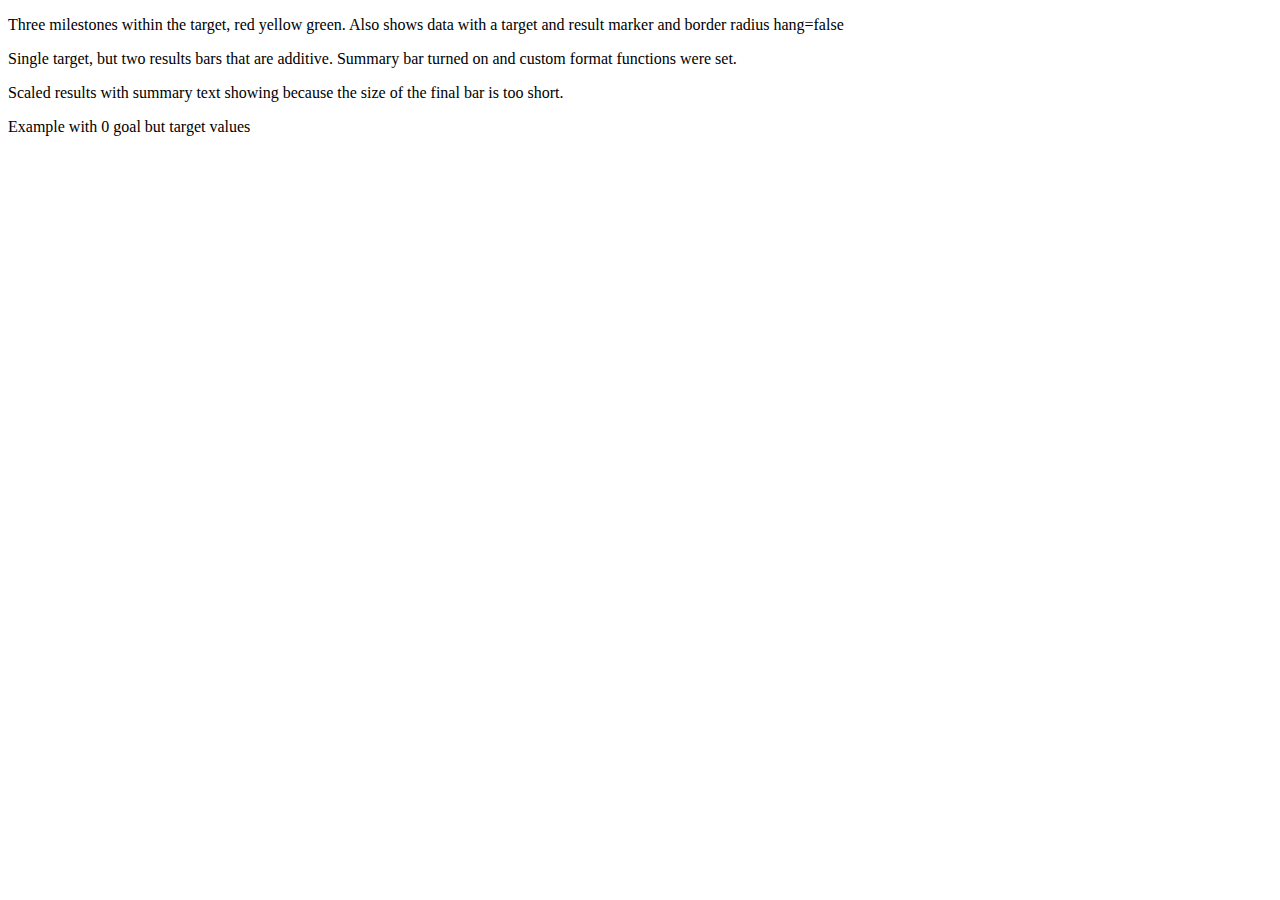
<file: pacing_chart/demos/index.html>
<!DOCTYPE html>
<html lang="en">
<head>
    <meta charset="UTF-8">
    <title></title>
    <link rel="stylesheet" type="text/css" href="pacingchart-starter.css">
    <script src="https://d3js.org/d3.v6.min.js"></script>
</head>
<body>
<p>Three milestones within the target, red yellow green. Also shows data with a target and result marker and border radius hang=false</p>
<div class="chart-wrapper" id="chart-pacing-1"></div>
<p>Single target, but two results bars that are additive. Summary bar turned on and custom format functions were set.</p>
<div class="chart-wrapper" id="chart-pacing-2"></div>
<p>Scaled results with summary text showing because the size of the final bar is too short.</p>
<div class="chart-wrapper" id="chart-pacing-3"></div>
<p>Example with 0 goal but target values</p>
<div class="chart-wrapper" id="chart-pacing-4"></div>

<script src="../pacingchart.js" type="text/javascript"></script>
<script type="text/javascript">
    let settings_1 = {
            selector: '#chart-pacing-1',
            targetsCols: [['RED_THRESHOLD','Red'],['YELLOW_THRESHOLD','Yellow'],'TARGET'], // Either a list of strings that is the name of the column or a list of arrays that is [name of col, friendly name of column]
            targetsMarkersCols: ['PREV_PROJECTED_AMOUNT'],
            resultsCols: ['AMOUNT', ['PROJECTED_AMOUNT','Projected']],
            resultMarkersCols: ['PREV_AMOUNT'],
            titleCols: ['TYPE','YEAR'], // First one is main, second one is subtitle, any others are ignored
            summarizeTargets: true,
            barRadiusTargets: {t:{l:4,i:0,r:4},b:{l:0,i:0,r:0},hang:false}
        }
    d3.csv('data-sample1.csv', function(data) {
        data.TARGET = +data.TARGET; // Numerical data should be converted to numbers. This is easily achieved by prepending "+"
        data.YELLOW_THRESHOLD = +data.YELLOW_THRESHOLD;
        data.RED_THRESHOLD = +data.RED_THRESHOLD;
        data.AMOUNT = +data.AMOUNT;
        data.PROJECTED_AMOUNT = +data.PROJECTED_AMOUNT;
        data.PREV_AMOUNT = +data.PREV_AMOUNT;
        data.PREV_PROJECTED_AMOUNT = +data.PREV_PROJECTED_AMOUNT;
        return data;
    }).then( function(data) {return makePacingChart(settings_1).set({data:data}); }
    ).then( function(chart) {chart.render()});


    function noDecimalFormat(n) {
        return d3.format(",.0f")(n);
    }
    function noDecimalFormatPercent(n) {
        return d3.format(",.0%")(n);
    }
    let settings_2 = {
            selector: '#chart-pacing-2',
            targetsCols: ['TARGET'],
            resultsCols: ['BLUE_AMOUNT','RED_AMOUNT'],
            titleCols: ['TYPE','YEAR'],
            cumulativeResults: false,
            summarizeResults: true,
        }
    d3.csv('data-sample2.csv', function(data) {
        data.TARGET = +data.TARGET;
        data.BLUE_AMOUNT = +data.BLUE_AMOUNT;
        data.RED_AMOUNT = +data.RED_AMOUNT;
        return data;
    }).then( function(data) {return makePacingChart(settings_2).set({data:data});}
    ).then(function(chart) {return chart.set({formatterValue: noDecimalFormat,formatterPercent :noDecimalFormatPercent})}
    ).then( function(chart) {console.log(chart); chart.render()});


    let settings_3 = {
            selector: '#chart-pacing-3',
            targetsCols: ['TARGET'], // Either a list of strings that is the name of the column or a list of arrays that is [name of col, friendly name of column]
            resultsCols: ['AMOUNT', ['PROJECTED_AMOUNT','Projected']],
            resultMarkersCols: [['PREV_AMOUNT','Previous Amount'],['PREV_PROJECTED_AMOUNT','Previous Projection']],
            titleCols: ['TYPE','YEAR'], // First one is main, second one is subtitle, any others are ignored
            linkCol: 'URL'
    }
    let chart = d3.csv('data-sample3.csv', function(data) {
        data.TARGET = +data.TARGET; // Numerical data should be converted to numbers. This is easily achieved by prepending "+"
        data.AMOUNT = +data.AMOUNT;
        data.PROJECTED_AMOUNT = +data.PROJECTED_AMOUNT;
        data.PREV_AMOUNT = +data.PREV_AMOUNT;
        data.PREV_PROJECTED_AMOUNT = +data.PREV_PROJECTED_AMOUNT;
        return data;
    }).then( function(data) {return makePacingChart(settings_3).set({data:data}); }
    ).then( function(chart) {chart.render(); return chart});


</script>
</body>
</html>
</file>
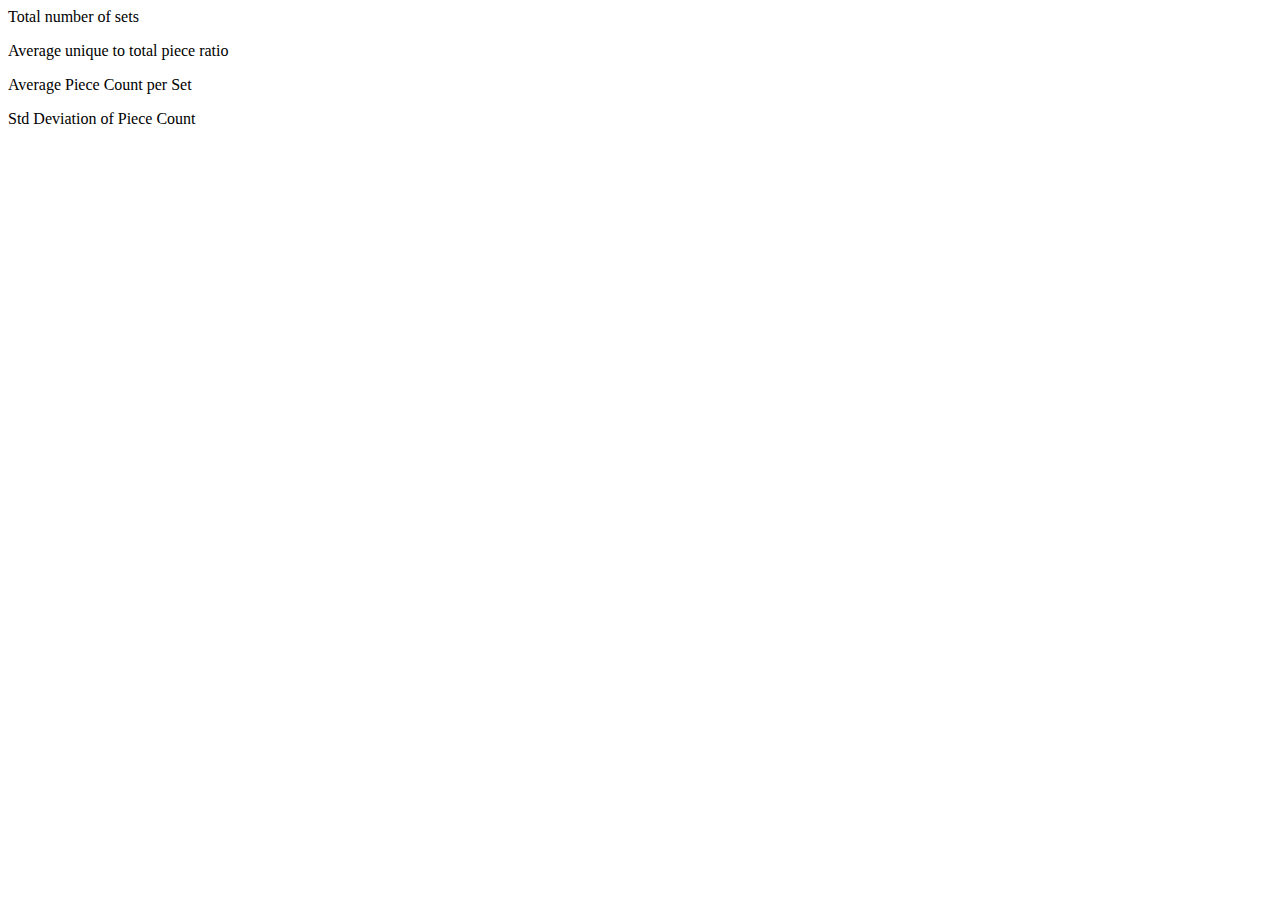
<file: multiline_chart/Other/D3Multiline-forjsfiddle.html>
<html>
<head>
<style>

.chart-wrapper {
    max-width: 650px;
    min-width: 304px;
    margin: 8px auto;
    background-color: #FAF7F7;
}

.chart-wrapper .inner-wrapper {
    position: relative;
    padding-bottom: 50%;
    width: 100%;
}

.chart-wrapper .outer-box {
    position: absolute;
    top: 0; bottom: 0; left: 0; right: 0;
}

.chart-wrapper .inner-box {
    width: 100%;
    height: 100%;
}

.chart-wrapper text {
  font-family: sans-serif;
  font-size: 11px;
}

.chart-wrapper p {
    font-size: 16px;
    margin-top:5px;
    margin-bottom: 40px;
}

.chart-wrapper .axis path,
.chart-wrapper .axis line {
    fill: none;
    stroke: #1F1F2E;
    stroke-opacity: 0.7;
    shape-rendering: crispEdges;

}
.chart-wrapper .axis path {
  stroke-width: 2px;
}

.chart-wrapper .line {
  fill: none;
  stroke: steelblue;
  stroke-width: 5px;
}

.chart-wrapper .legend  {
    min-width: 200px;
    display: flex;
    justify-content: flex-start;
    flex-wrap: wrap;
    font-size: 16px;
    padding: 10px 40px;
}
.chart-wrapper .legend > div {
    margin: 0px 25px 10px 0px;
    flex-grow: 0;
}
.chart-wrapper .legend p {
    display:inline;
    font-size: 0.8em;
    font-family: sans-serif;
    font-weight: 600;
}
.chart-wrapper .legend .series-marker {
    height: 1em;
    width: 1em;
    border-radius: 35%;
    background-color: crimson;
    display: inline-block;
    margin-right: 4px;
    margin-bottom: -0.16rem;
}

.chart-wrapper .overlay {
  fill: none;
  pointer-events: all;
}

.chart-wrapper .focus circle {
  fill: crimson;
  stroke: crimson;
  stroke-width: 2px;
  fill-opacity: 15%;
}
.chart-wrapper .focus.line {
    stroke: steelblue;
    stroke-dasharray: 2,5;
    stroke-width: 2;
    opacity: 0.5;
}

@media (max-width:500px){
    .chart-wrapper .line {stroke-width: 3px;}
    .chart-wrapper .legend {font-size: 14px;}
}
</style>
<!--<script src="http://d3js.org/d3.v3.min.js" charset="utf-8"></script>-->
<script src="http://d3js.org/d3.v3.js" charset="utf-8"></script>
</head>
<body>

<div class="chart-wrapper" id="chart-line1"></div><p>Total number of sets</p>

<div class="chart-wrapper" id="chart-line2"></div><p>Average unique to total piece ratio</p>

<div class="chart-wrapper" id="chart-line3"></div><p>Average Piece Count per Set</p>

<div class="chart-wrapper" id="chart-line4"></div><p>Std Deviation of Piece Count</p>

<footer>
<script type="text/javascript">
    histogramData =
    [
{
"year":1980,
"variableA":58,
"avg_of_pieces":175.69,
"unique_to_total":0.34,
"pieces_std":195.04
},
{
"year":1981,
"variableA":39,
"avg_of_pieces":176.59,
"unique_to_total":0.42,
"pieces_std":178.06
},
{
"year":1982,
"variableA":32,
"avg_of_pieces":128.84,
"unique_to_total":0.49,
"pieces_std":141.34
},
{
"year":1983,
"variableA":37,
"avg_of_pieces":161.7,
"unique_to_total":0.44,
"pieces_std":146.42
},
{
"year":1984,
"variableA":47,
"avg_of_pieces":132.96,
"unique_to_total":0.48,
"pieces_std":136.47
},
{
"year":1985,
"variableA":83,
"avg_of_pieces":153.63,
"unique_to_total":0.46,
"pieces_std":164.7
},
{
"year":1986,
"variableA":76,
"avg_of_pieces":151.24,
"unique_to_total":0.43,
"pieces_std":139.38
},
{
"year":1987,
"variableA":80,
"avg_of_pieces":162.64,
"unique_to_total":0.44,
"pieces_std":165.15
},
{
"year":1988,
"variableA":52,
"avg_of_pieces":160.98,
"unique_to_total":0.49,
"pieces_std":200.38
},
{
"year":1989,
"variableA":67,
"avg_of_pieces":160.94,
"unique_to_total":0.48,
"pieces_std":179.9
},
{
"year":1990,
"variableA":73,
"avg_of_pieces":212.95,
"unique_to_total":0.46,
"pieces_std":217.24
},
{
"year":1991,
"variableA":79,
"avg_of_pieces":171.47,
"unique_to_total":0.47,
"pieces_std":191.78
},
{
"year":1992,
"variableA":69,
"avg_of_pieces":165.84,
"unique_to_total":0.47,
"pieces_std":185.26
},
{
"year":1993,
"variableA":80,
"avg_of_pieces":177.41,
"unique_to_total":0.49,
"pieces_std":194.95
},
{
"year":1994,
"variableA":82,
"avg_of_pieces":172.59,
"unique_to_total":0.52,
"pieces_std":238.62
},
{
"year":1995,
"variableA":93,
"avg_of_pieces":214.34,
"unique_to_total":0.42,
"pieces_std":212.14
},
{
"year":1996,
"variableA":117,
"avg_of_pieces":228.08,
"unique_to_total":0.46,
"pieces_std":283.81
},
{
"year":1997,
"variableA":138,
"avg_of_pieces":170.17,
"unique_to_total":0.5,
"pieces_std":188.77
},
{
"year":1998,
"variableA":206,
"avg_of_pieces":204.62,
"unique_to_total":0.47,
"pieces_std":233.01
},
{
"year":1999,
"variableA":185,
"avg_of_pieces":173.11,
"unique_to_total":0.5,
"pieces_std":213.55
},
{
"year":2000,
"variableA":164,
"avg_of_pieces":193.84,
"unique_to_total":0.48,
"pieces_std":368.76
},
{
"year":2001,
"variableA":156,
"avg_of_pieces":200.83,
"unique_to_total":0.47,
"pieces_std":315.7
},
{
"year":2002,
"variableA":183,
"avg_of_pieces":209.93,
"unique_to_total":0.47,
"pieces_std":309.17
},
{
"year":2003,
"variableA":213,
"avg_of_pieces":194.31,
"unique_to_total":0.47,
"pieces_std":237.46
},
{
"year":2004,
"variableA":190,
"avg_of_pieces":188.77,
"unique_to_total":0.46,
"pieces_std":241.72
},
{
"year":2005,
"variableA":222,
"avg_of_pieces":251.73,
"unique_to_total":0.46,
"pieces_std":399.79
},
{
"year":2006,
"variableA":188,
"avg_of_pieces":349.3,
"unique_to_total":0.4,
"pieces_std":385.46
},
{
"year":2007,
"variableA":186,
"avg_of_pieces":383.73,
"unique_to_total":0.41,
"pieces_std":562
},
{
"year":2008,
"variableA":223,
"avg_of_pieces":373.9,
"unique_to_total":0.41,
"pieces_std":567.95
},
{
"year":2009,
"variableA":212,
"avg_of_pieces":341.54,
"unique_to_total":0.43,
"pieces_std":423.6
},
{
"year":2010,
"variableA":207,
"avg_of_pieces":385.93,
"unique_to_total":0.43,
"pieces_std":483.08
},
{
"year":2011,
"variableA":236,
"avg_of_pieces":322.03,
"unique_to_total":0.46,
"pieces_std":429.87
},
{
"year":2012,
"variableA":287,
"avg_of_pieces":302.83,
"unique_to_total":0.48,
"pieces_std":386.72
},
{
"year":2013,
"variableA":303,
"avg_of_pieces":325.49,
"unique_to_total":0.48,
"pieces_std":425.49
},
{
"year":2014,
"variableA":355,
"avg_of_pieces":312.3,
"unique_to_total":0.48,
"pieces_std":427.54
},
{
"year":2015,
"variableA":190,
"avg_of_pieces":278.81,
"unique_to_total":0.47,
"pieces_std":391.04
}
]
    // d3.csv(d3.csv.parse()'http://localhost:8000/lego/setinfo201505.csv',
    //     function(error, histogramData) {
    //         histogramData.forEach(function(d) {
    //             d.year = +d.year;
    //             d.num_sets = +d.num_sets;
    //             d.unique_to_total = +d.unique_to_total;
    //             d.avg_piece_count = +d.avg_piece_count;
    //             d.piece_count_std = +d.piece_count_std;
    //         });

            var cys =   {
                        'Total Number': {column:'variableA'},
                        'Average Pieces':{column:'avg_of_pieces'}
                        }
            var chart1 = makeLineChart(histogramData, 'year', cys, {xAxis:'Years',yAxis:'Pieces'})
              .bind("#chart-line1")
              .render();

            var chart2 = makeLineChart(histogramData, 'year',{'Unique to Total':{column:'unique_to_total'}}, {xAxis:'Years', yAxis:'Unique to Total'});
            chart2.bind("#chart-line2");
            chart2.render();

            var cys = {'Average Pieces':{column:'avg_of_pieces'}};
            var chart3 = makeLineChart(histogramData, 'year', cys, {xAxis:'Years',yAxis:'Total'});
            chart3.bind("#chart-line3");
            chart3.yFormatter = chart3.formatAsNumber;
            chart3.render();

            var chart4 = makeLineChart(
                histogramData, 'year',
                {
                    'Piece StDev':{column:'pieces_std'},
                    'Average Pieces':{column:'avg_of_pieces'},
                    'Total Number':{column:'variableA'}
                },
                {xAxis:'Years',yAxis:'Total'});
            chart4.bind("#chart-line4");
            chart4.render();

        // });


    function makeLineChart(dataset, xName, yObjs, axisLables) {
        var obj = {};
        var color  = d3.scale.category10()
        obj.xAxisLable = axisLables.xAxis
        obj.yAxisLable = axisLables.yAxis
        /*
        yObjsects format:
        {y1:{column:'',name:'name',color:'color'},y2}
        */

        obj.histogramData = dataset;
        obj.margin = {top:15, right: 60, bottom: 30, left: 50};
        obj.width = 650 - obj.margin.left - obj.margin.right;
        obj.height = 480 - obj.margin.top - obj.margin.bottom;

        // So we can pass the x and y as strings when creating the function
        obj.xFunct = new Function('d', 'return d.'+xName);

      // For each yObjs argument, create a yFunction
        function getYFn(column) {
            return function (d) {
                return d[column];
            };
        };

        // Object instead of array
        obj.yFuncts =  []
        for (y in yObjs) {
            yObjs[y].name = y
            yObjs[y].yFunct = getYFn(yObjs[y].column); //Need this  list for the ymax function
            obj.yFuncts.push(yObjs[y].yFunct);
        };

      //Formatter functions for the axes
        obj.formatAsNumber = d3.format(".0f");
        obj.formatAsDecimal = d3.format(".2f");
        obj.formatAsCurrency = d3.format("$.2f");
        obj.formatAsFloat = function (d) {
            if(d % 1 != 0) {
                return d3.format(".2f")(d);
            } else {
                return d3.format(".0f")(d);
            };
        };

        obj.xFormatter = obj.formatAsNumber
        obj.yFormatter = obj.formatAsFloat

        obj.bisectYear = d3.bisector(obj.xFunct).left; //< Can be overridden in definition

        //Create scale functions
        obj.xScale = d3.scale.linear()
            .range([0, obj.width])
            .domain(d3.extent(obj.histogramData, obj.xFunct)); //< Can be overridden in definition

      // Get the max of every yFunct
        obj.max = function (fn) {return d3.max(obj.histogramData, fn)};
        obj.yScale = d3.scale.linear()
            .range([obj.height, 0])
            .domain([0, d3.max(obj.yFuncts.map(obj.max))]);

        obj.formatAsYear = d3.format("");

        //Create axis
        obj.xAxis = d3.svg.axis()
            .scale(obj.xScale)
            .orient("bottom")
            .tickFormat(obj.xFormatter); //< Can be overridden in definition

        obj.yAxis = d3.svg.axis()
            .scale(obj.yScale)
            .orient("left")
            .tickFormat(obj.yFormatter); //< Can be overridden in definition


        // Build line building functions
        function getYScaleFn(yObj) {
            return function (d) {
                return obj.yScale(yObjs[yObj].yFunct(d));
            };
        };
        for (yObj in yObjs) {
            yObjs[yObj].line = d3.svg.line()
                .interpolate("cardinal")
                .x(function (d) {return obj.xScale(obj.xFunct(d)); })
                .y(getYScaleFn(yObj));
        };

        obj.svg

        // Change chart size according to window size
        obj.update_svg_size = function () {
            obj.width = parseInt(obj.chartDiv.style("width"),10) - (obj.margin.left + obj.margin.right);

            obj.height = parseInt(obj.chartDiv.style("height"),10) - (obj.margin.top + obj.margin.bottom);

            /* Update the range of the scale with new width/height */
            obj.xScale.range([0, obj.width]);
            obj.yScale.range([obj.height, 0]);

            if (!obj.svg) {return false;}

            /* Else Update the axis with the new scale */
            obj.svg.select('.x.axis')
                .attr("transform", "translate(0," + obj.height + ")")
                .call(obj.xAxis);
            obj.svg.select('.x.axis .label')
                .attr("x", obj.width/2);

            obj.svg.select('.y.axis')
                .call(obj.yAxis);
            obj.svg.select('.y.axis .label')
                .attr("x", -obj.height/2);

            /* Force D3 to recalculate and update the line */
            for (y in yObjs) {
                yObjs[y].path.attr("d", yObjs[y].line);
            };

            d3.selectAll(".focus.line").attr("y2", obj.height);

            obj.chartDiv.select('svg')
                .attr("width", obj.width + (obj.margin.left + obj.margin.right))
                .attr("height", obj.height + (obj.margin.top + obj.margin.bottom));

            obj.svg.select(".overlay")
                .attr("width", obj.width)
                .attr("height", obj.height);
            return obj;
        };

        obj.bind = function (selector) {
            obj.mainDiv = d3.select(selector);
            // Add all the divs to make it centered and responsive
            obj.mainDiv
                .append("div")
                .attr("class", "inner-wrapper")
                .append("div")
                .attr("class", "outer-box")
                .append("div")
                .attr("class", "inner-box")
            chartSelector = selector+" .inner-box";
            obj.chartDiv = d3.select(chartSelector)
            d3.select(window).on('resize.'+chartSelector,obj.update_svg_size);
            obj.update_svg_size();
            return obj;
        };

        // Render the chart
        obj.render = function () {
            //Create SVG element
            obj.svg = obj.chartDiv
                .append("svg")
                .attr("class", "chart-area")
                .attr("width", obj.width + (obj.margin.left + obj.margin.right))
                .attr("height", obj.height + (obj.margin.top + obj.margin.bottom))
                .append("g")
                .attr("transform", "translate(" + obj.margin.left + "," + obj.margin.top + ")");

            // Draw Lines
            for (y in yObjs) {
                yObjs[y].path = obj.svg.append("path")
                    .datum(obj.histogramData)
                    .attr("class", "line")
                    .attr("d", yObjs[y].line)
                    .style("stroke", color(y))
                    .attr("data-series",y)
                    .on("mouseover", function() {focus.style("display", null);})
                    .on("mouseout", function() {focus.transition().delay(700).style("display", "none");})
                    .on("mousemove", mousemove);
            };

            // Draw Axis
            obj.svg.append("g")
                .attr("class", "x axis")
                .attr("transform", "translate(0," + obj.height + ")")
                .call(obj.xAxis)
                .append("text")
                    .attr("class", "label")
                    .attr("x", obj.width / 2)
                    .attr("y", 30)
                    .style("text-anchor", "middle")
                    .text(obj.xAxisLable);

            obj.svg.append("g")
                .attr("class", "y axis")
                .call(obj.yAxis)
                .append("text")
                    .attr("class", "label")
                    .attr("transform", "rotate(-90)")
                    .attr("y", -42)
                    .attr("x", -obj.height/2)
                    .attr("dy", ".71em")
                    .style("text-anchor", "middle")
                    .text(obj.yAxisLable);

            //Draw tooltips
            var focus = obj.svg.append("g")
                .attr("class", "focus")
                .style("display", "none");

            for (y in yObjs)  {
                yObjs[y].tooltip = focus.append("g")
                yObjs[y].tooltip.append("circle").attr("r", 5),
                yObjs[y].tooltip.append("text").attr("x", 9).attr("dy", ".35em")
            };
            // Year label
            focus.append("text")
                .attr("class", "focus year")
                .attr("x", 9)
                .attr("y", 7);
            // Focus line
            focus.append("line")
                .attr("class", "focus line")
                .attr("y1", 0)
                .attr("y2", obj.height);

            //Draw legend
            var legend = obj.mainDiv.append('div')
                .attr("class","legend")
            for (y in yObjs) {
                series = legend.append('div');
                series.append('div')
                    .attr("class", "series-marker")
                    .style("background-color",color(y));
                series.append('p')
                    .text(y);
                yObjs[y].legend = series;
            };


            // Overlay to capture hover
            obj.svg.append("rect")
                .attr("class", "overlay")
                .attr("width", obj.width)
                .attr("height", obj.height)
                .on("mouseover", function() { focus.style("display", null); })
                .on("mouseout", function() { focus.style("display", "none"); })
                .on("mousemove", mousemove);

            return obj;
            function mousemove() {
                var x0 = obj.xScale.invert(d3.mouse(this)[0]),
                    i = obj.bisectYear(dataset, x0, 1),
                    d0 = obj.histogramData[i - 1],
                    d1 = obj.histogramData[i];
                try {
                    var d = x0 - obj.xFunct(d0) > obj.xFunct(d1) - x0 ? d1 : d0;
                } catch (e)  { return;}
                minY = obj.height;
                for (y in yObjs) {
                    yObjs[y].tooltip.attr("transform", "translate(" + obj.xScale(obj.xFunct(d)) + "," + obj.yScale(yObjs[y].yFunct(d)) + ")");
                    yObjs[y].tooltip.select("text").text(obj.yFormatter(yObjs[y].yFunct(d)));
                    minY = Math.min(minY, obj.yScale(yObjs[y].yFunct(d)));
                };
                focus.select(".focus.line").attr("transform","translate("+obj.xScale(obj.xFunct(d))+")").attr("y1",minY);
                focus.select(".focus.year").text("Year: "+obj.xFormatter(obj.xFunct(d)));
            };

        };
    return obj;
    };

</script>
</footer>
</body>
</html>
</file>
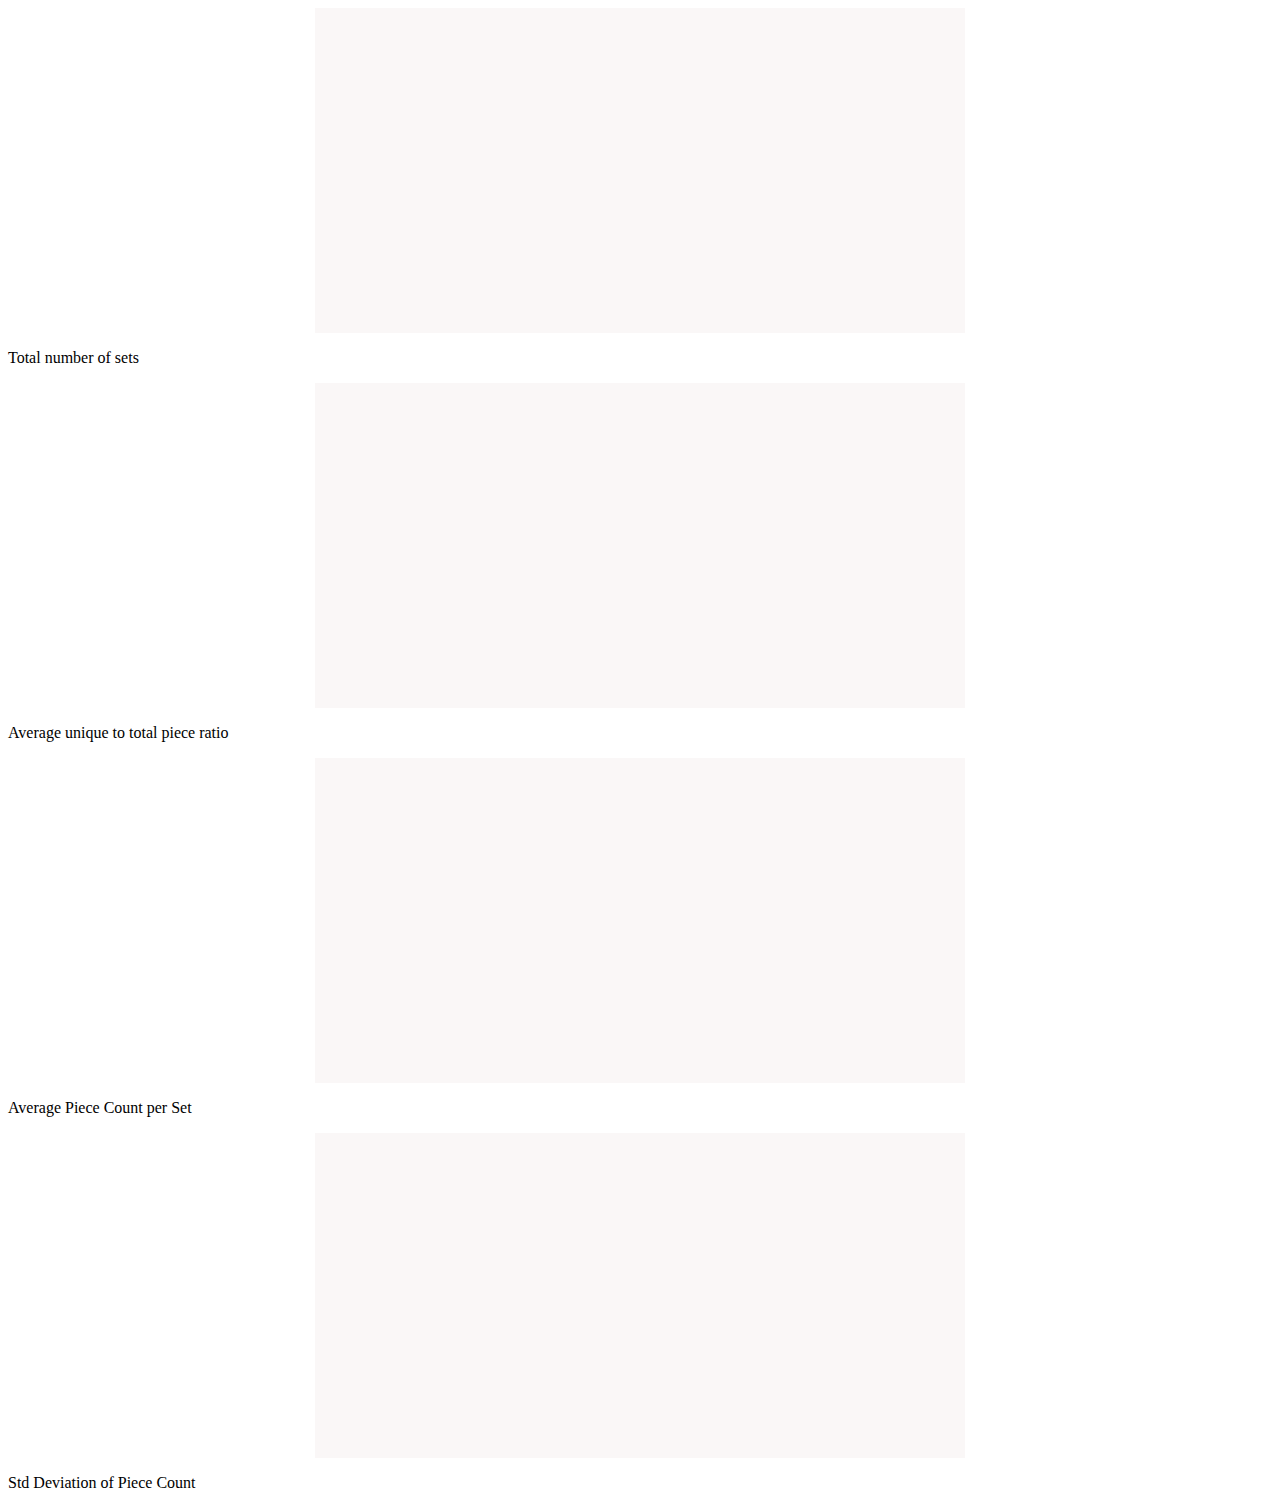
<file: multiline_chart/Other/D3Multiline-individual-hovers-20150912.html>
<html>
<head>
<style>

.axis path,
.axis line {
    fill: none;
    stroke: #1F1F2E;
    stroke-opacity: 0.7;
    shape-rendering: crispEdges;

}
.axis path {
  stroke-width: 2px;
}

.axis text, .focus text {
  font-family: sans-serif;
  font-size: 11px;
}

.line {
  fill: none;
  stroke: steelblue;
  stroke-width: 5px;
}

.overlay {
  fill: none;
  pointer-events: all;
}

.focus circle {
  fill: crimson;
  stroke: crimson;
  stroke-width: 2px;
  fill-opacity: 15%;
}

.outter-wrapper {
    max-width: 650px;
    min-width: 304px;
    margin: 8px auto;
    background-color: #FAF7F7;/*#f9f4ee;*/
}
.outter-wrapper p {
    font-size: 16px;
    margin-top:5px;
    margin-bottom: 40px;
}
.inner-wrapper {
    position: relative;
    padding-bottom: 50%; /*This determines the ratio of the inner div*/
    width: 100%;
}

.outer-box {
    position: absolute;
    top: 0; bottom: 0; left: 0; right: 0;
}

.inner-box {
    width: 100%;
    height: 100%;
}


.legend  {
    min-width: 200px;
    display: flex;
    justify-content: flex-start;
    flex-wrap: wrap;
    font-size: 16px;
    padding: 10px 40px;
}
.legend > div {
    margin: 0px 25px 10px 0px;
    flex-grow: 0;
}
.legend p {
    display:inline;
    font-size: 0.8em;
    font-family: sans-serif;
    font-weight: 600;
}
.series-marker {
    height: 1em;
    width: 1em;
    border-radius: 35%;
    background-color: crimson;
    display: inline-block;
    margin-right: 4px;
    margin-bottom: -0.16rem;
}

@media (max-width:500px){
    .line {stroke-width: 3px;}
    .legend {font-size: 14px;}
}
</style>
<!--<script src="http://d3js.org/d3.v3.min.js" charset="utf-8"></script>-->
<script src="http://d3js.org/d3.v3.js" charset="utf-8"></script>
</head>
<body>

<div class="outter-wrapper" id="chart-line1">
    <div class="inner-wrapper">
        <div class="outer-box">
            <div class="inner-box"></div>
        </div>
    </div>

</div><p>Total number of sets</p>

<div class="outter-wrapper" id="chart-line2"><div class="inner-wrapper"><div class="outer-box">
    <div class="inner-box" ></div>
</div></div></div><p>Average unique to total piece ratio</p>


<div class="outter-wrapper" id="chart-line3"><div class="inner-wrapper"><div class="outer-box">

    <div class="inner-box" ></div>
</div></div></div><p>Average Piece Count per Set</p>

<div class="outter-wrapper" id="chart-line4"><div class="inner-wrapper"><div class="outer-box">
    <div class="inner-box" ></div>
</div></div></div><p>Std Deviation of Piece Count</p>

<footer>
<script type="text/javascript">
    d3.csv('http://localhost:8000/lego/setinfo201505.csv',
        function(error, data) {
            histogramData.forEach(function(d) {
                d.year = +d.year;
                d.num_sets = +d.num_sets;
                d.unique_to_total = +d.unique_to_total;
                d.avg_piece_count = +d.avg_piece_count;
                d.piece_count_std = +d.piece_count_std;
            });

            var cys =   {
                        'Number of Sets': {column:'num_sets'},
                        'Average Piece Count':{column:'avg_piece_count'}
                        }
            var chart1 = makeLineChart(histogramData, 'year',cys)
              .bind("#chart-line1")
              .render();

            var chart2 = makeLineChart(histogramData, 'year',{'Unique to Total':{column:'unique_to_total'}});
            chart2.bind("#chart-line2");
            chart2.render();

            var cys = {'Average Piece Count':{column:'avg_piece_count'}};
            var chart3 = makeLineChart(histogramData, 'year', cys);
            chart3.bind("#chart-line3");
            chart3.yFormatter = chart3.formatAsNumber;
            chart3.render();

            var chart4 = makeLineChart(
                histogramData, 'year',
                {
                    'Piece Cound StDev':{column:'piece_count_std'},
                    'Average Piece Count':{column:'avg_piece_count'},
                    'Number of Sets':{column:'num_sets'}
                }
            );
            chart4.bind("#chart-line4");
            chart4.render();

        });


    function makeLineChart(dataset, xName, yObjs) {
        var obj = {};
        var color  = d3.scale.category10()
        // var clrs = ['steelblue','seagreen','crimson','chocolate','yellowgreen'];
        /*
        yObjsects format:
        {y1:{column:'',name:'name',color:'color'},y2}
        */

        obj.histogramData = dataset;
        obj.margin = {top:15, right: 60, bottom: 30, left: 50};
        obj.width = 650 - obj.margin.left - obj.margin.right;
        obj.height = 480 - obj.margin.top - obj.margin.bottom;

        // So we can pass the x and y as strings when creating the function
        obj.xFunct = new Function('d', 'return d.'+xName);

      // For each yObjs argument, create a yFunction
        function getYFn(column) {
            return function (d) {
                return d[column];
            };
        };

        // Object instead of array
        obj.yFuncts =  []
        for (y in yObjs) {
            yObjs[y].name = y
            yObjs[y].yFunct = getYFn(yObjs[y].column); //Need this  list for the ymax function
            obj.yFuncts.push(yObjs[y].yFunct);
        };

      //Formatter functions for the axes
        obj.formatAsNumber = d3.format(".0f");
        obj.formatAsDecimal = d3.format(".2f");
        obj.formatAsCurrency = d3.format("$.2f");
        obj.formatAsFloat = function (d) {
            if(d % 1 != 0) {
                return d3.format(".2f")(d);
            } else {
                return d3.format(".0f")(d);
            };
        };

        obj.xFormatter = obj.formatAsNumber
        obj.yFormatter = obj.formatAsFloat

        obj.bisectYear = d3.bisector(obj.xFunct).left; //< Can be overridden in definition

        //Create scale functions
        obj.xScale = d3.scale.linear()
            .range([0, obj.width])
            .domain(d3.extent(obj.histogramData, obj.xFunct)); //< Can be overridden in definition

      // Get the max of every yFunct
        obj.max = function (fn) {return d3.max(obj.histogramData, fn)};
        obj.yScale = d3.scale.linear()
            .range([obj.height, 0])
            .domain([0, d3.max(obj.yFuncts.map(obj.max))]);

        obj.formatAsYear = d3.format("");

        //Create axis
        obj.xAxis = d3.svg.axis()
            .scale(obj.xScale)
            .orient("bottom")
            .tickFormat(obj.xFormatter); //< Can be overridden in definition

        obj.yAxis = d3.svg.axis()
            .scale(obj.yScale)
            .orient("left")
            .tickFormat(obj.yFormatter); //< Can be overridden in definition


        // Build line building functions
        function getYScaleFn(yObj) {
            return function (d) {
                return obj.yScale(yObjs[yObj].yFunct(d));
            };
        };
        for (yObj in yObjs) {
            yObjs[yObj].line = d3.svg.line()
                .interpolate("cardinal")
                .x(function (d) {return obj.xScale(obj.xFunct(d)); })
                .y(getYScaleFn(yObj));
        };

        obj.svg

        // Change chart size according to window size
        obj.update_svg_size = function () {
            obj.width = parseInt(d3.select(obj.chartSelector).style("width"),10) - (obj.margin.left + obj.margin.right);

            obj.height = parseInt(d3.select(obj.chartSelector).style("height"),10) - (obj.margin.top + obj.margin.bottom);

            /* Update the range of the scale with new width/height */
            obj.xScale.range([0, obj.width]);
            obj.yScale.range([obj.height, 0]);

            if (!obj.svg) {return false;}

            /* Else Update the axis with the new scale */
            obj.svg.select('.x.axis')
                .attr("transform", "translate(0," + obj.height + ")")
                .call(obj.xAxis);
            obj.svg.select('.x.axis .label')
                .attr("x", obj.width);

            obj.svg.select('.y.axis')
                .call(obj.yAxis);

            /* Force D3 to recalculate and update the line */
            for (y in yObjs) {
                yObjs[y].path.attr("d", yObjs[y].line);
            };

            d3.select(obj.chartSelector).select('svg')
                .attr("width", obj.width + (obj.margin.left + obj.margin.right))
                .attr("height", obj.height + (obj.margin.top + obj.margin.bottom));

            obj.svg.select(".overlay")
                .attr("width", obj.width + (obj.margin.left + obj.margin.right))
                .attr("height", obj.height + (obj.margin.top + obj.margin.bottom));
            return obj;
        };

        obj.chartSelector = ""

        obj.bind = function (selector) {
            obj.mainSelector = selector; //Used for the  legened
            obj.mainDiv = d3.select(obj.mainSelector);
            obj.chartSelector = selector+" .inner-box";
            obj.chartDiv = d3.select(obj.chartSelector)
            d3.select(window).on('resize.'+obj.chartSelector,obj.update_svg_size);
            obj.update_svg_size();
            return obj;
        };

        // Render the chart
        obj.render = function () {
            //Create SVG element
            obj.svg = d3.select(obj.chartSelector)
                .append("svg")
                .attr("class", "chart-area")
                .attr("width", obj.width + (obj.margin.left + obj.margin.right))
                .attr("height", obj.height + (obj.margin.top + obj.margin.bottom))
                .append("g")
                .attr("transform", "translate(" + obj.margin.left + "," + obj.margin.top + ")");

            // Draw Lines
            for (y in yObjs) {
                yObjs[y].path = obj.svg.append("path")
                    .datum(obj.histogramData)
                    .attr("class", "line")
                    .attr("d", yObjs[y].line)
                    .style("stroke", color(y))
                    .attr("data-series",y)
                    .on("mouseover", function() {focus.style("display", null);})
                    .on("mouseout", function() {focus.transition().delay(700).style("display", "none");})
                    .on("mousemove", mousemove);
            };

            // Draw Axis
            obj.svg.append("g")
                .attr("class", "x axis")
                .attr("transform", "translate(0," + obj.height + ")")
                .call(obj.xAxis)
                .append("text")
                    .attr("class", "label")
                    .attr("x", obj.width)
                    .attr("y", 30)
                    .style("text-anchor", "end")
                    .text("Years");

            obj.svg.append("g")
                .attr("class", "y axis")
                .call(obj.yAxis)
                .append("text")
                    .attr("class", "label")
                    .attr("transform", "rotate(-90)")
                    .attr("y", -42)
                    .attr("dy", ".71em")
                    .style("text-anchor", "end")
                    .text("Price Per Piece");

            //Draw tooltips
            var focus = obj.svg.append("g")
                .attr("class", "focus")
                .style("display", "none");
            focus.append("circle")
                .attr("r", 6);
            focus.append("text")
                .attr("x", 9)
                .attr("dy", ".35em");

            //Draw legend
            var legend = obj.mainDiv.append('div')
                .attr("class","legend")
            for (y in yObjs) {
                series = legend.append('div');
                series.append('div')
                    .attr("class", "series-marker")
                    .style("background-color",color(y));
                series.append('p')
                    .text(y);
                console.log(y);
                yObjs[y].legend = series;
            };
            return obj;

        // How to update this for hover? Get closest x? show all at an x value?
            function mousemove() {
                var x0 = obj.xScale.invert(d3.mouse(this)[0]),
                    i = obj.bisectYear(obj.histogramData, x0, 1), //<
                    d0 = obj.histogramData[i - 1],
                    d1 = obj.histogramData[i],
                    d = x0 - obj.xFunct(d0) > obj.xFunct(d1) - x0 ? d1 : d0;
                var seriesObj = yObjs[this.attributes["data-series"].value]
                focus.attr("transform", "translate(" + obj.xScale(obj.xFunct(d)) + "," + obj.yScale(seriesObj.yFunct(d)) + ")");
                focus.select("text").text(obj.xFormatter(obj.xFunct(d))+": "+obj.yFormatter(seriesObj.yFunct(d)));
            };
        };
    return obj;
    };

</script>
</footer>
</body>
</html>
</file>
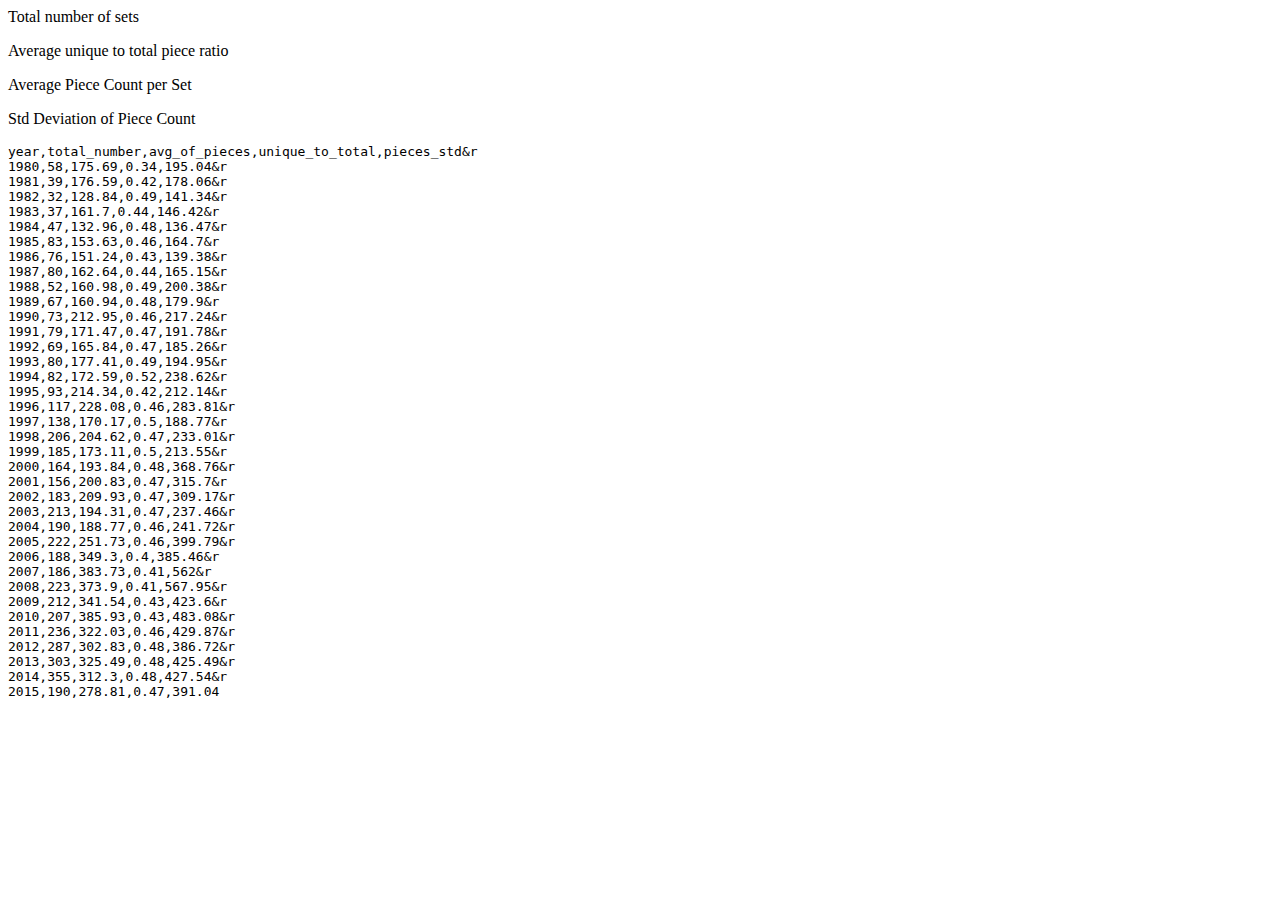
<file: multiline_chart/Other/D3Multiline.html>
<html>
<head>
<style>

.chart-wrapper {
    max-width: 650px;
    min-width: 304px;
    margin: 8px auto;
    background-color: #FAF7F7;
}

.chart-wrapper .inner-wrapper {
    position: relative;
    padding-bottom: 50%;
    width: 100%;
}

.chart-wrapper .outer-box {
    position: absolute;
    top: 0; bottom: 0; left: 0; right: 0;
}

.chart-wrapper .inner-box {
    width: 100%;
    height: 100%;
}

.chart-wrapper text {
  font-family: sans-serif;
  font-size: 11px;
}

.chart-wrapper p {
    font-size: 16px;
    margin-top:5px;
    margin-bottom: 40px;
}

.chart-wrapper .axis path,
.chart-wrapper .axis line {
    fill: none;
    stroke: #1F1F2E;
    stroke-opacity: 0.7;
    shape-rendering: crispEdges;

}
.chart-wrapper .axis path {
  stroke-width: 2px;
}

.chart-wrapper .line {
  fill: none;
  stroke: steelblue;
  stroke-width: 5px;
}

.chart-wrapper .legend  {
    min-width: 200px;
    display: flex;
    justify-content: flex-start;
    flex-wrap: wrap;
    font-size: 16px;
    padding: 10px 40px;
}
.chart-wrapper .legend > div {
    margin: 0px 25px 10px 0px;
    flex-grow: 0;
}
.chart-wrapper .legend p {
    display:inline;
    font-size: 0.8em;
    font-family: sans-serif;
    font-weight: 600;
}
.chart-wrapper .legend .series-marker {
    height: 1em;
    width: 1em;
    border-radius: 35%;
    background-color: crimson;
    display: inline-block;
    margin-right: 4px;
    margin-bottom: -0.16rem;
}

.chart-wrapper .overlay {
  fill: none;
  pointer-events: all;
}

.chart-wrapper .focus circle {
  fill: crimson;
  stroke: crimson;
  stroke-width: 2px;
  fill-opacity: 15%;
}
.chart-wrapper .focus.line {
    stroke: steelblue;
    stroke-dasharray: 2,5;
    stroke-width: 2;
    opacity: 0.5;
}

@media (max-width:500px){
    .chart-wrapper .line {stroke-width: 3px;}
    .chart-wrapper .legend {font-size: 14px;}
}
</style>
<!--<script src="http://d3js.org/d3.v3.min.js" charset="utf-8"></script>-->
<script src="http://d3js.org/d3.v3.js" charset="utf-8"></script>
</head>
<body>

<div class="chart-wrapper" id="chart-line1"></div><p>Total number of sets</p>

<div class="chart-wrapper" id="chart-line2"></div><p>Average unique to total piece ratio</p>

<div class="chart-wrapper" id="chart-line3"></div><p>Average Piece Count per Set</p>

<div class="chart-wrapper" id="chart-line4"></div><p>Std Deviation of Piece Count</p>
<pre id="data">
year,total_number,avg_of_pieces,unique_to_total,pieces_std&r
1980,58,175.69,0.34,195.04&r
1981,39,176.59,0.42,178.06&r
1982,32,128.84,0.49,141.34&r
1983,37,161.7,0.44,146.42&r
1984,47,132.96,0.48,136.47&r
1985,83,153.63,0.46,164.7&r
1986,76,151.24,0.43,139.38&r
1987,80,162.64,0.44,165.15&r
1988,52,160.98,0.49,200.38&r
1989,67,160.94,0.48,179.9&r
1990,73,212.95,0.46,217.24&r
1991,79,171.47,0.47,191.78&r
1992,69,165.84,0.47,185.26&r
1993,80,177.41,0.49,194.95&r
1994,82,172.59,0.52,238.62&r
1995,93,214.34,0.42,212.14&r
1996,117,228.08,0.46,283.81&r
1997,138,170.17,0.5,188.77&r
1998,206,204.62,0.47,233.01&r
1999,185,173.11,0.5,213.55&r
2000,164,193.84,0.48,368.76&r
2001,156,200.83,0.47,315.7&r
2002,183,209.93,0.47,309.17&r
2003,213,194.31,0.47,237.46&r
2004,190,188.77,0.46,241.72&r
2005,222,251.73,0.46,399.79&r
2006,188,349.3,0.4,385.46&r
2007,186,383.73,0.41,562&r
2008,223,373.9,0.41,567.95&r
2009,212,341.54,0.43,423.6&r
2010,207,385.93,0.43,483.08&r
2011,236,322.03,0.46,429.87&r
2012,287,302.83,0.48,386.72&r
2013,303,325.49,0.48,425.49&r
2014,355,312.3,0.48,427.54&r
2015,190,278.81,0.47,391.04
</pre>
<footer>
<script type="text/javascript">
    // d3.csv('http://localhost:8000/lego/setinfo201505.csv',
     d3.csv(d3.select("pre#histogramData").text(),
        function(error, data) {
            histogramData.forEach(function(d) {
                d.year = +d.year;
                d.num_sets = +d.num_sets;
                d.unique_to_total = +d.unique_to_total;
                d.avg_piece_count = +d.avg_piece_count;
                d.piece_count_std = +d.piece_count_std;
            });

            var cys =   {
                        'Number of Sets': {column:'num_sets'},
                        'Average Piece Count':{column:'avg_piece_count'}
                        }
            var chart1 = makeLineChart(histogramData, 'year', cys, {xAxis:'Years',yAxis:'Pieces'})
              .bind("#chart-line1")
              .render();

            var chart2 = makeLineChart(histogramData, 'year',{'Unique to Total':{column:'unique_to_total'}}, {xAxis:'Years', yAxis:'Unique to Total'});
            chart2.bind("#chart-line2");
            chart2.render();

            var cys = {'Average Piece Count':{column:'avg_piece_count'}};
            var chart3 = makeLineChart(histogramData, 'year', cys, {xAxis:'Years',yAxis:'Pieces'});
            chart3.bind("#chart-line3");
            chart3.yFormatter = chart3.formatAsNumber;
            chart3.render();

            var chart4 = makeLineChart(
                histogramData, 'year',
                {
                    'Piece Cound StDev':{column:'piece_count_std'},
                    'Average Piece Count':{column:'avg_piece_count'},
                    'Number of Sets':{column:'num_sets'}
                },
                {xAxis:'Years',yAxis:'Pieces'});
            chart4.bind("#chart-line4");
            chart4.render();

        });


    function makeLineChart(dataset, xName, yObjs, axisLables) {
        var obj = {};
        var color  = d3.scale.category10()
        obj.xAxisLable = axisLables.xAxis
        obj.yAxisLable = axisLables.yAxis
        /*
        yObjsects format:
        {y1:{column:'',name:'name',color:'color'},y2}
        */

        obj.histogramData = dataset;
        obj.margin = {top:15, right: 60, bottom: 30, left: 50};
        obj.width = 650 - obj.margin.left - obj.margin.right;
        obj.height = 480 - obj.margin.top - obj.margin.bottom;

        // So we can pass the x and y as strings when creating the function
        obj.xFunct = new Function('d', 'return d.'+xName);

      // For each yObjs argument, create a yFunction
        function getYFn(column) {
            return function (d) {
                return d[column];
            };
        };

        // Object instead of array
        obj.yFuncts =  []
        for (y in yObjs) {
            yObjs[y].name = y
            yObjs[y].yFunct = getYFn(yObjs[y].column); //Need this  list for the ymax function
            obj.yFuncts.push(yObjs[y].yFunct);
        };

      //Formatter functions for the axes
        obj.formatAsNumber = d3.format(".0f");
        obj.formatAsDecimal = d3.format(".2f");
        obj.formatAsCurrency = d3.format("$.2f");
        obj.formatAsFloat = function (d) {
            if(d % 1 != 0) {
                return d3.format(".2f")(d);
            } else {
                return d3.format(".0f")(d);
            };
        };

        obj.xFormatter = obj.formatAsNumber
        obj.yFormatter = obj.formatAsFloat

        obj.bisectYear = d3.bisector(obj.xFunct).left; //< Can be overridden in definition

        //Create scale functions
        obj.xScale = d3.scale.linear()
            .range([0, obj.width])
            .domain(d3.extent(obj.histogramData, obj.xFunct)); //< Can be overridden in definition

      // Get the max of every yFunct
        obj.max = function (fn) {return d3.max(obj.histogramData, fn)};
        obj.yScale = d3.scale.linear()
            .range([obj.height, 0])
            .domain([0, d3.max(obj.yFuncts.map(obj.max))]);

        obj.formatAsYear = d3.format("");

        //Create axis
        obj.xAxis = d3.svg.axis()
            .scale(obj.xScale)
            .orient("bottom")
            .tickFormat(obj.xFormatter); //< Can be overridden in definition

        obj.yAxis = d3.svg.axis()
            .scale(obj.yScale)
            .orient("left")
            .tickFormat(obj.yFormatter); //< Can be overridden in definition


        // Build line building functions
        function getYScaleFn(yObj) {
            return function (d) {
                return obj.yScale(yObjs[yObj].yFunct(d));
            };
        };
        for (yObj in yObjs) {
            yObjs[yObj].line = d3.svg.line()
                .interpolate("cardinal")
                .x(function (d) {return obj.xScale(obj.xFunct(d)); })
                .y(getYScaleFn(yObj));
        };

        obj.svg

        // Change chart size according to window size
        obj.update_svg_size = function () {
            obj.width = parseInt(obj.chartDiv.style("width"),10) - (obj.margin.left + obj.margin.right);

            obj.height = parseInt(obj.chartDiv.style("height"),10) - (obj.margin.top + obj.margin.bottom);

            /* Update the range of the scale with new width/height */
            obj.xScale.range([0, obj.width]);
            obj.yScale.range([obj.height, 0]);

            if (!obj.svg) {return false;}

            /* Else Update the axis with the new scale */
            obj.svg.select('.x.axis')
                .attr("transform", "translate(0," + obj.height + ")")
                .call(obj.xAxis);
            obj.svg.select('.x.axis .label')
                .attr("x", obj.width/2);

            obj.svg.select('.y.axis')
                .call(obj.yAxis);
            obj.svg.select('.y.axis .label')
                .attr("x", -obj.height/2);

            /* Force D3 to recalculate and update the line */
            for (y in yObjs) {
                yObjs[y].path.attr("d", yObjs[y].line);
            };

            d3.selectAll(".focus.line").attr("y2", obj.height);

            obj.chartDiv.select('svg')
                .attr("width", obj.width + (obj.margin.left + obj.margin.right))
                .attr("height", obj.height + (obj.margin.top + obj.margin.bottom));

            obj.svg.select(".overlay")
                .attr("width", obj.width)
                .attr("height", obj.height);
            return obj;
        };

        obj.bind = function (selector) {
            obj.mainDiv = d3.select(selector);
            // Add all the divs to make it centered and responsive
            obj.mainDiv
                .append("div")
                .attr("class", "inner-wrapper")
                .append("div")
                .attr("class", "outer-box")
                .append("div")
                .attr("class", "inner-box")
            selector = selector+" .inner-box";
            obj.chartDiv = d3.select(selector)
            d3.select(window).on('resize.'+selector,obj.update_svg_size);
            obj.update_svg_size();
            return obj;
        };

        // Render the chart
        obj.render = function () {
            //Create SVG element
            obj.svg = obj.chartDiv
                .append("svg")
                .attr("class", "chart-area")
                .attr("width", obj.width + (obj.margin.left + obj.margin.right))
                .attr("height", obj.height + (obj.margin.top + obj.margin.bottom))
                .append("g")
                .attr("transform", "translate(" + obj.margin.left + "," + obj.margin.top + ")");

            // Draw Lines
            for (y in yObjs) {
                yObjs[y].path = obj.svg.append("path")
                    .datum(obj.histogramData)
                    .attr("class", "line")
                    .attr("d", yObjs[y].line)
                    .style("stroke", color(y))
                    .attr("data-series",y)
                    .on("mouseover", function() {focus.style("display", null);})
                    .on("mouseout", function() {focus.transition().delay(700).style("display", "none");})
                    .on("mousemove", mousemove);
            };

            // Draw Axis
            obj.svg.append("g")
                .attr("class", "x axis")
                .attr("transform", "translate(0," + obj.height + ")")
                .call(obj.xAxis)
                .append("text")
                    .attr("class", "label")
                    .attr("x", obj.width / 2)
                    .attr("y", 30)
                    .style("text-anchor", "middle")
                    .text(obj.xAxisLable);

            obj.svg.append("g")
                .attr("class", "y axis")
                .call(obj.yAxis)
                .append("text")
                    .attr("class", "label")
                    .attr("transform", "rotate(-90)")
                    .attr("y", -42)
                    .attr("x", -obj.height/2)
                    .attr("dy", ".71em")
                    .style("text-anchor", "middle")
                    .text(obj.yAxisLable);

            //Draw tooltips
            var focus = obj.svg.append("g")
                .attr("class", "focus")
                .style("display", "none");

            for (y in yObjs)  {
                yObjs[y].tooltip = focus.append("g")
                yObjs[y].tooltip.append("circle").attr("r", 5),
                yObjs[y].tooltip.append("text").attr("x", 9).attr("dy", ".35em")
            };
            // Year label
            focus.append("text")
                .attr("class", "focus year")
                .attr("x", 9)
                .attr("y", 7);
            // Focus line
            focus.append("line")
                .attr("class", "focus line")
                .attr("y1", 0)
                .attr("y2", obj.height);

            //Draw legend
            var legend = obj.mainDiv.append('div')
                .attr("class","legend")
            for (y in yObjs) {
                series = legend.append('div');
                series.append('div')
                    .attr("class", "series-marker")
                    .style("background-color",color(y));
                series.append('p')
                    .text(y);
                yObjs[y].legend = series;
            };


            // Overlay to capture hover
            obj.svg.append("rect")
                .attr("class", "overlay")
                .attr("width", obj.width)
                .attr("height", obj.height)
                .on("mouseover", function() { focus.style("display", null); })
                .on("mouseout", function() { focus.style("display", "none"); })
                .on("mousemove", mousemove);

            return obj;
            function mousemove() {
                var x0 = obj.xScale.invert(d3.mouse(this)[0]),
                    i = obj.bisectYear(dataset, x0, 1),
                    d0 = obj.histogramData[i - 1],
                    d1 = obj.histogramData[i];
                try {
                    var d = x0 - obj.xFunct(d0) > obj.xFunct(d1) - x0 ? d1 : d0;
                } catch (e)  { return;}
                minY = obj.height;
                for (y in yObjs) {
                    yObjs[y].tooltip.attr("transform", "translate(" + obj.xScale(obj.xFunct(d)) + "," + obj.yScale(yObjs[y].yFunct(d)) + ")");
                    yObjs[y].tooltip.select("text").text(obj.yFormatter(yObjs[y].yFunct(d)));
                    minY = Math.min(minY, obj.yScale(yObjs[y].yFunct(d)));
                };
                focus.select(".focus.line").attr("transform","translate("+obj.xScale(obj.xFunct(d))+")").attr("y1",minY);
                focus.select(".focus.year").text("Year: "+obj.xFormatter(obj.xFunct(d)));
            };

        };
    return obj;
    };

</script>
</footer>
</body>
</html>
</file>
<file: pacing_chart/demos/pacingchart-starter.css>
/*
* Basic styles to get you started.
*
*
* A note on html class structure.
*   The "pace-chart" class is appended to the element identified by the selector,
*    as such, it can be used as the generic parent for all pace-chart related elements
*
*   Inside the pace-chart, there are two main divs:
*       .inner-box - the main container/flex parent of the sub-chartObjects
*       .tooltip - rendered on hover. ALl html within this div is provided by the tooltipGenerator function
*
*  Chart Objects (within the inner-box)
*       Each subchart has it's own div with class "chart-area"
*       Within that div, the svg element for the subchart is created.
*       - This svg takes on the title and subtitle as classes as well as a unique random id
*
* Chart SVG
*       The elements within the svg element are organized in g elements by type:
*       - .title / .subtitle
*       - .targets
*       - .results
*       - .targets-markers
*       - .results-markers
 */

/*
* Hide all text initially and then un-hide specifics as needed
*/
.pace-chart text {
    font-family: sans-serif;
    display: none;
}

/*
* Setting overflow to visible for the parent svg allows us to have the shadow just on the bar elements (not on titles)
*   and not have it cut off by the edge of the parent svg element
 */
.pace-chart .chart-area svg {
    overflow: visible;
}
.pace-chart .chart-area .bars {
    filter: drop-shadow( 4px 4px 2px rgba(0, 0, 0, .2));
}

/*
* Hover state to let people know it is clickable
 */
.pace-chart a:hover {
   filter: brightness(1.3);
}


/*
* Show and style the title and subtitle for each subchart object
 */
.pace-chart .title {
    font-size: 14px;
    font-weight: bold;
    display: initial;
}
.pace-chart .subtitle {
    fill: #999;
    font-size: 11px;
    display: initial;
}


/*
* Un-hide text based on width, Since anything that is greater than w25 will
*   have the w25 class, this first one un-hides everything.
*   -- w25, w50 correspond to pixel width, 25px, 50px.
* Note: Everything below 25 px is still hidden in this starter css.
*   To show text in bars shorter than 25px, update the w_threshold to something smaller than 25
*   and then create teh style for that size. For example if w_threshold = 10, you could then
*   show and style text on bars down to 10px wide.
*   - Anything
*/
.pace-chart .targets .w25 text {
    display: initial; /* Show all text in classes larger than 25px */
    font-size: 7px;
    font-weight: bold;
    fill: white;
}
.pace-chart .targets .w50 text {
    font-size: 12px;
}
.pace-chart .targets .w100 text {
    font-size: 22px;
}

/*
* More gradations for results sizes to allow space for percent to goal
 */
.pace-chart .results .w25 text {
    display: initial;
    font-size: 7px;
    font-weight: bold;
    fill: white;
}
.pace-chart .results .w50 text {
    font-size: 10px;
}
.pace-chart .results .w100 text {
    font-size: 12px;
}
.pace-chart .results .w150 text {
    font-size: 16px;
}
.pace-chart .results .w250 text {
    font-size: 20px;
}

/*
* All target boxes contain the target class.
*   The example code below uses yellow and red as examples that come from
*   the initialization of the targets. These are not default class values.
 */
.pace-chart .target {
    fill: #47653F;
}
.pace-chart .target.yellow {
    fill: #F7B801;
}
.pace-chart .target.red {
    fill: #C44900;
}

/*
* All target boxes contain the target class.
*   This example shows using the default s0, s1 etc classes.
*   These are default index classes provided by the render function
 */
.pace-chart .result.s0 {
    fill: #294868;
}
.pace-chart .result.s1 {
    fill: #38618C;
}
.pace-chart .result.s2 {
    fill: #80CED7;
}

/*Demo specific*/
.pace-chart .result.red-amount {
    fill: #8c3861;
}
.pace-chart .result.blue-amount {
    fill: #38618C;
}

/*
* Markers are just lines, they can be styled however you wish
 */
.pace-chart .marker {
    stroke: #887e7e;
    opacity: 0.9;
    stroke-dasharray: 1, 2;
    stroke-width: 2px;
}


/*
* For convenience, the total of the results is also rendered (but hidden)
*   Below the results bar. Uncomment this to display.
*   This is useful if your results bar is too narrow to show the full result
*     but you still want to show it.
*/
/*
.pace-chart .results text.summary {
    display: initial;
}
*/
/* For the demo, only the 3rd chart shows the summary text */
.pace-chart#chart-pacing-3 .results text.summary {
    display: initial;
    font-size: 12px;
}

/*
* If rendering summary bars, you will need to provide a fill and un-hide the text
 */
.pace-chart .results-summary path {
    fill: #cdb2dc;
}
.pace-chart .results-summary text {
    display: initial;
    font-weight: bold;
}

.pace-chart .targets-summary path {
    fill: #cdb2dc;
}
.pace-chart .targets-summary text {
    display: initial;
    font-weight: bold;
}


/*
* Everything in the tooltip definition comes from the tooltipGenerator function.
*
 */
/* Display styles, important no matter what the tooltip contains*/
.pace-chart div.tooltip {
    position: absolute;
    text-align: left;
    pointer-events: none;
}

/* Tooltip specific styling*/
.pace-chart div.tooltip {
    padding: 5px;
    background: #fff;
    box-shadow: 5px 5px 11px -5px rgba(0,0,0,0.67);
    border: 0;
    border-radius: 6px;
    opacity: 0.8;
    font: 12px sans-serif;
}
.pace-chart div.tooltip .chart.title {
    font-size: 14px;
}
.pace-chart div.tooltip .title, .chart-wrapper div.tooltip .title {
    font-weight: bold;
}
.pace-chart div.tooltip .selected {
    font-style: italic;
    background: wheat;
    font-size: 14px;
  }
</file>
